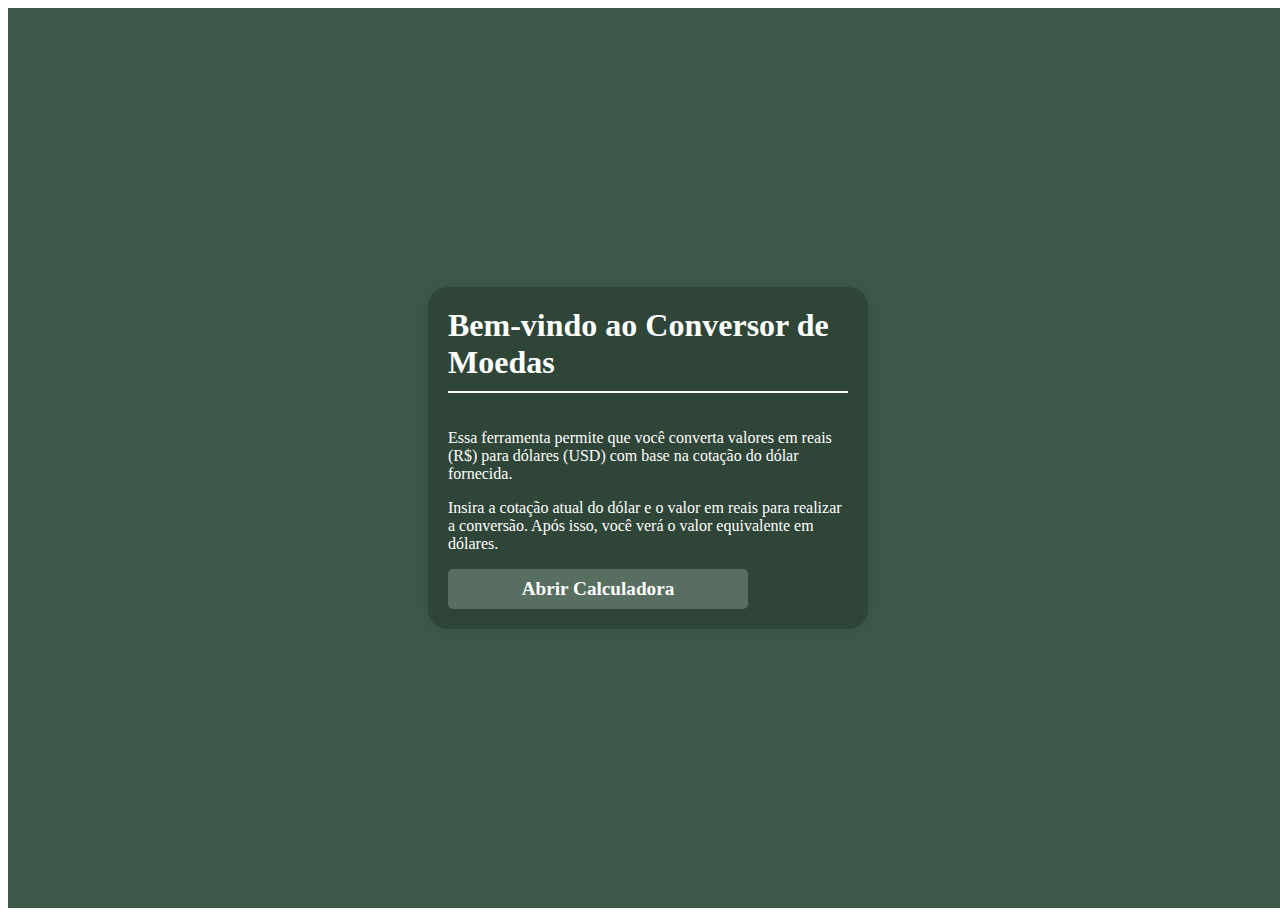
<file: index.html>
<!DOCTYPE html>
<html lang="en">
<head>
    <meta charset="UTF-8">
    <meta name="viewport" content="width=device-width, initial-scale=1.0">
    <title>Conversor de Moedas</title>
    <link rel="stylesheet" href="style.css">
    <script>
        function abrirCalculadora() {
            window.open(
                'calculadora.html',
                'Conversor de Moedas',
                'width=400,height=600,resizable=no,scrollbars=no,status=no'
            );
        }
    </script>
</head>
<body>
    <main>
        <div class="container">
            <div class="title">Bem-vindo ao Conversor de Moedas</div>
            <div class="explanation">
                <p>Essa ferramenta permite que você converta valores em reais (R$) para dólares (USD) com base na cotação do dólar fornecida.</p>
                <p>Insira a cotação atual do dólar e o valor em reais para realizar a conversão. Após isso, você verá o valor equivalente em dólares.</p>
                <button onclick="abrirCalculadora()">Abrir Calculadora</button>
            </div>
        </div>
    </main>
</body>
</html>
</file>
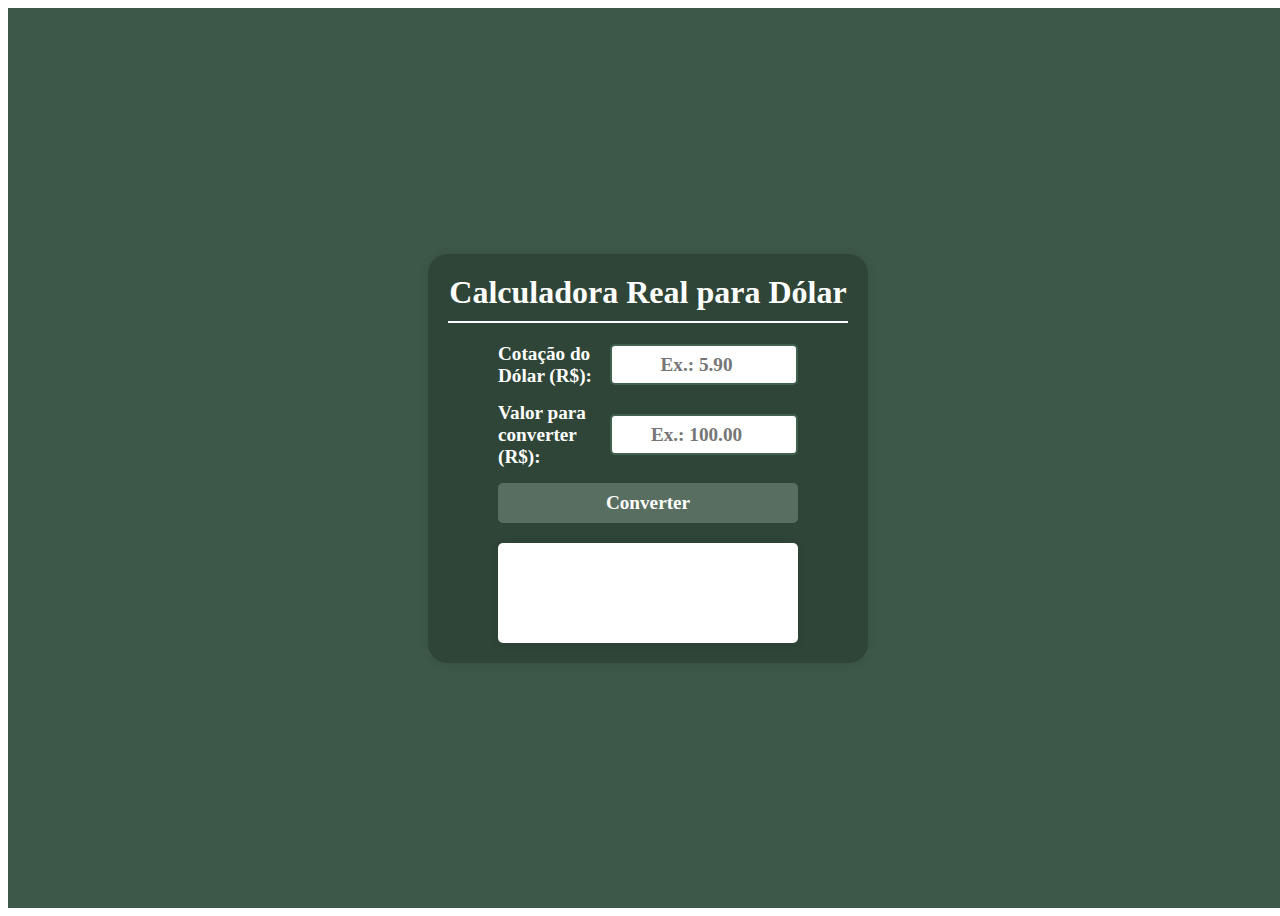
<file: calculadora.html>
<!DOCTYPE html>
<html lang="en">
<head>
    <meta charset="UTF-8">
    <meta name="viewport" content="width=device-width, initial-scale=1.0">
    <title>Conversor de Moedas</title>
    <link rel="stylesheet" href="style.css">
</head>
<body>
    <main>
        <div class="container">
            <div class="title">Calculadora Real para Dólar</div>
            <div class="input">
                <label>Cotação do Dólar (R$):</label>
                <input type="number" id="cotacao" placeholder="Ex.: 5.90">
            </div>
            <div class="input">
                <label>Valor para converter (R$):</label>
                <input type="number" id="valorReal" placeholder="Ex.: 100.00">
            </div>
            <button id="calcular">Converter</button>
            <div class="result" id="resultado"></div>
        </div>
    </main>

    <script>
        const calcular = document.getElementById('calcular');

        function converterMoeda() {
            const cotacao = +document.getElementById('cotacao').value;
            const valorReal = +document.getElementById('valorReal').value;
            const resultado = document.getElementById('resultado');

            if (cotacao > 0 && valorReal > 0) {
                const valorConvertido = (valorReal / cotacao).toFixed(2);
                resultado.textContent = `R$ ${valorReal} em Dólares é $ ${valorConvertido}.`;
            } else {
                resultado.textContent = 'Por favor, preencha todos os campos corretamente!';
            }
        }

        calcular.addEventListener('click', converterMoeda);
    </script>
</body>
</html>
</file>
<file: style.css>
main {
    display: flex;
    width: 100vw;
    height: 100vh;
    justify-content: center;
    align-items: center;
    background: #3d5848;
}

.container {
    display: flex;
    flex-direction: column;
    background: #2F4538;
    width: 400px;
    height: auto;
    padding: 20px;
    align-items: center;
    justify-content: space-evenly;
    border-radius: 20px;
    box-shadow: 0 0 10px rgba(0, 0, 0, 0.1);
}

.title {
    display: flex;
    justify-content: center;
    align-items: center;
    width: 100%;
    font: bold 2rem serif;
    border-bottom: solid 2px white;
    margin-bottom: 20px;
    padding-bottom: 10px;
    color: white;
}

.input {
    display: flex;
    width: 300px;
    height: auto;
    margin-bottom: 15px;
    justify-content: space-between;
    align-items: center;
}

.input input {
    width: 180px;
    height: 35px;
    border-radius: 5px;
    border: 2px solid #42614f;
    outline: 0;
    font: bold 1.2rem serif;
    text-align: center;
    color: black;
}

.input label {
    font: bold 1.2rem serif;
    color: white;
}

button {
    width: 300px;
    height: 40px;
    font: bold 1.2rem serif;
    background: #586e61;
    color: white;
    outline: none;
    border-radius: 5px;
    cursor: pointer;
    border: none;
}

.result {
    display: flex;
    margin-top: 20px;
    align-items: center;
    width: 300px;
    height: auto;
    min-height: 100px;
    border-radius: 5px;
    font: italic 1.2rem serif;
    box-shadow: 0px 0px 10px rgba(0, 0, 0, 0.1);
    background: white;
    color: #658d76;
    padding: 20px;
    box-sizing: border-box;
    user-select: none;
    text-align: center;
}
.explanation p {
    color: white; 
}
</file>
